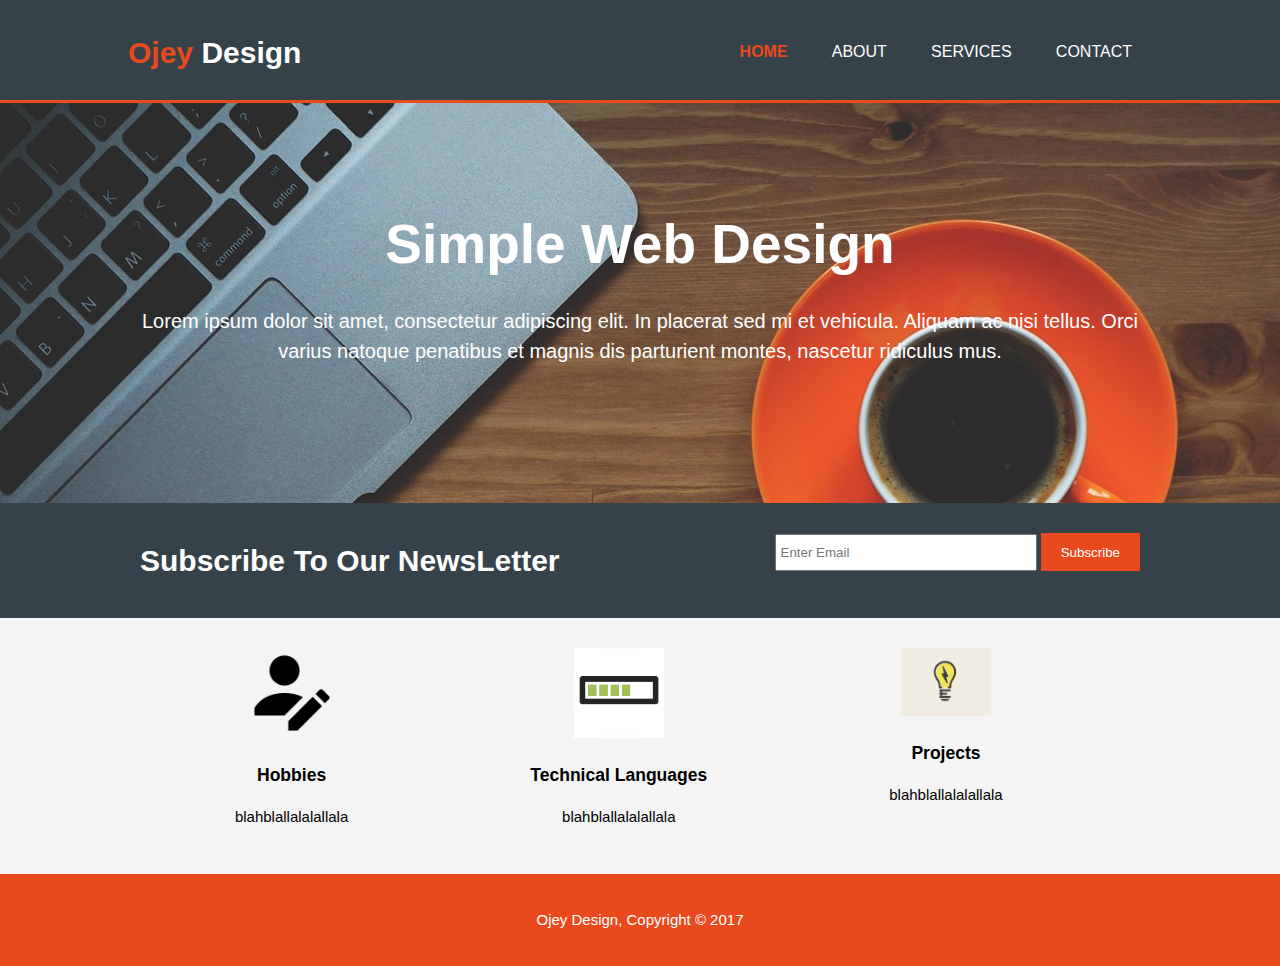
<file: index.html>
<!DOCTYPE html>
<html>
<head>
    <meta charset="uf=tf-8">
    <meta name ="viewport" content="width=device-width">
    <meta name = "description" content="">
    <meta name = "Keyword" content="">
    <meta name = "Author" content="Judith Ojey">
    <title>Ojey Page | Welcome</title>
    <link rel="stylesheet" href= "./css/style.css">
</head>
<body>
    <header>
        <div class="container">
            <div id="branding">
                <h1><span class="highlight">Ojey</span> Design</h1>
            </div>
            <nav>
                <ul>
                    <li class="current"><a href="index.html">Home</a></li>
                    <li><a href="about.html">About</a></li>
                    <li><a href="services.html">Services</a></li>
                    <li><a href="contact.html">Contact</a></li>
                </ul>
            </nav>
        </div>
    </header>
<section id="showcase">
    <div class="container">
        <h1>Simple Web Design</h1>
        <p>Lorem ipsum dolor sit amet, consectetur adipiscing elit. In placerat sed mi et vehicula. Aliquam ac nisi tellus. Orci varius natoque penatibus et magnis dis parturient montes, nascetur ridiculus mus.</p>
    </div>
</section>

<section id="newsletter">
    <div class="container">
        <h1>Subscribe To Our NewsLetter</h1>
        <form>
            <input type="email" placeholder="Enter Email">
            <button type="submit" class="button_1">Subscribe</button>
        </form>
    </div>
</section>

<section id="boxes">
    <div class="container">
        <div class="box">
            <img src="./img/logo_aboutme.png">
            <h3>Hobbies</h3>
            <p>blahblallalalallala</p>
        </div>

        <div class="box">
                <img src="./img/logo_tech.png">                
                <h3>Technical Languages</h3>
                <p>blahblallalalallala</p>
        </div>

        <div class="box">
                <img src="./img/logo_electrikbulb.png">                
                <h3>Projects</h3>
                <p>blahblallalalallala</p>
        </div>

    </div>
</section>

<footer>
    <p>Ojey Design, Copyright &copy; 2017</p>
</footer>
</body>
</html>
</file>
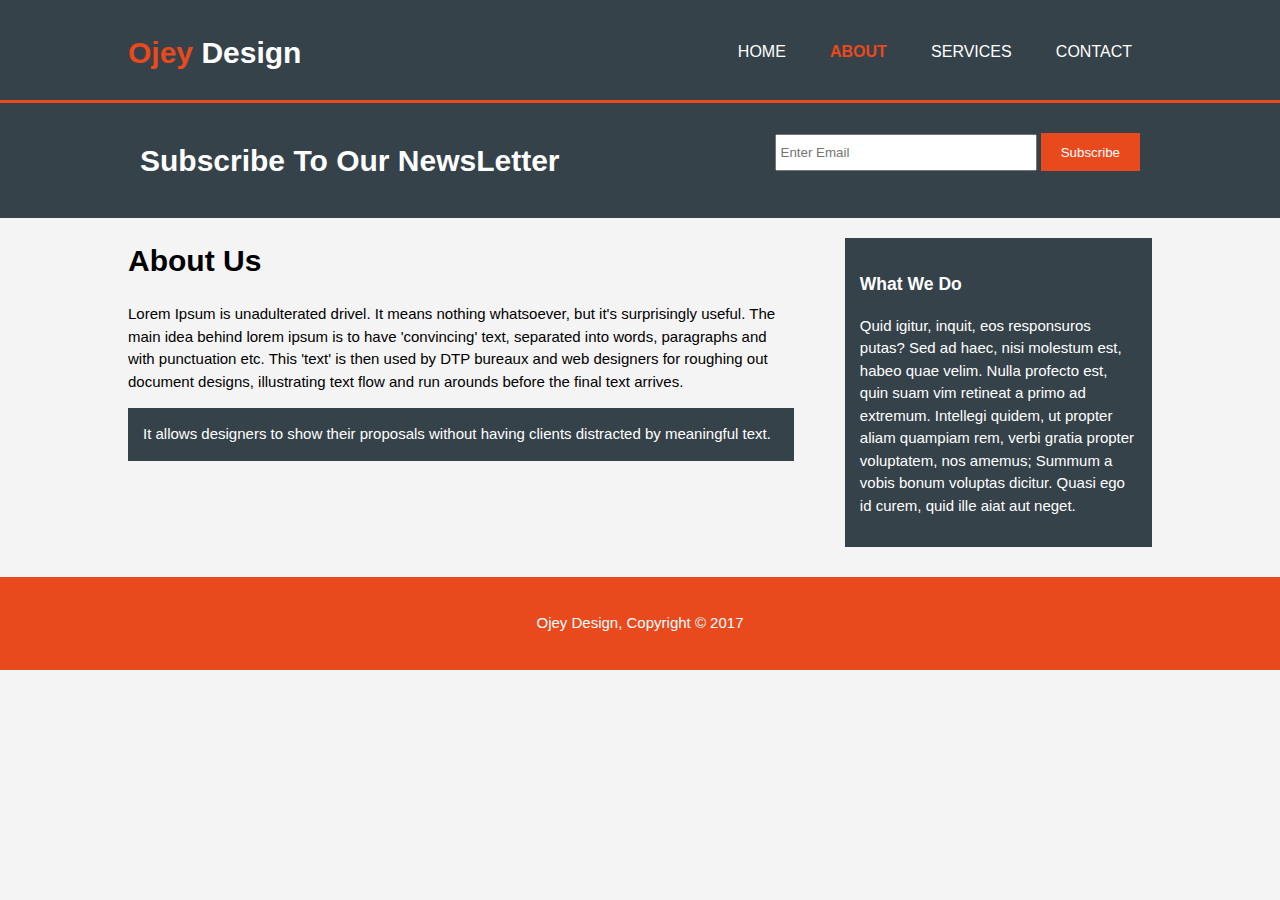
<file: about.html>
<!DOCTYPE html>
<html>
<head>
    <meta charset="uf=tf-8">
    <meta name ="viewport" content="width=device-width">
    <meta name = "description" content="">
    <meta name = "Keyword" content="">
    <meta name = "Author" content="Judith Ojey">
    <title>Ojey Page | About</title>
    <link rel="stylesheet" href= "./css/style.css">
</head>
<body>
    <header>
        <div class="container">
            <div id="branding">
                <h1><span class="highlight">Ojey</span> Design</h1>
            </div>
            <nav>
                <ul>
                    <li><a href="index.html">Home</a></li>
                    <li class="current"><a href="about.html">About</a></li>
                    <li><a href="services.html">Services</a></li>
                    <li><a href="contact.html">Contact</a></li>
                </ul>
            </nav>
        </div>
    </header>
<section id="newsletter">
    <div class="container">
        <h1>Subscribe To Our NewsLetter</h1>
        <form>
            <input type="email" placeholder="Enter Email">
            <button type="submit" class="button_1">Subscribe</button>
        </form>
    </div>
</section>

<section id="main">
    <div class="container">
        <article id="main-col">
            <h1 class="page-title">About Us</h1>
            <p>
             Lorem Ipsum is unadulterated drivel. It means nothing whatsoever, but it's surprisingly useful. The main idea behind lorem ipsum is to have 'convincing' text, separated into words, paragraphs and with punctuation etc. This 'text' is then used by DTP bureaux and web designers for roughing out document designs, illustrating text flow and run arounds before the final text arrives.
            </p>
            <p class="dark">
             It allows designers to show their proposals without having clients distracted by meaningful text.
            </p>
        </article>
        
        <aside id="sidebar">
        <div class="dark">
            <h3>What We Do</h3>
            <p>Quid igitur, inquit, eos responsuros putas? Sed ad haec, nisi molestum est, habeo quae velim. Nulla profecto est, quin suam vim retineat a primo ad extremum. Intellegi quidem, ut propter aliam quampiam rem, verbi gratia propter voluptatem, nos amemus; Summum a vobis bonum voluptas dicitur. Quasi ego id curem, quid ille aiat aut neget.</p>
        </div>
        </aside>
    
    </div>
</section>

<footer>
    <p>Ojey Design, Copyright &copy; 2017</p>
</footer>
</body>
</html>
</file>
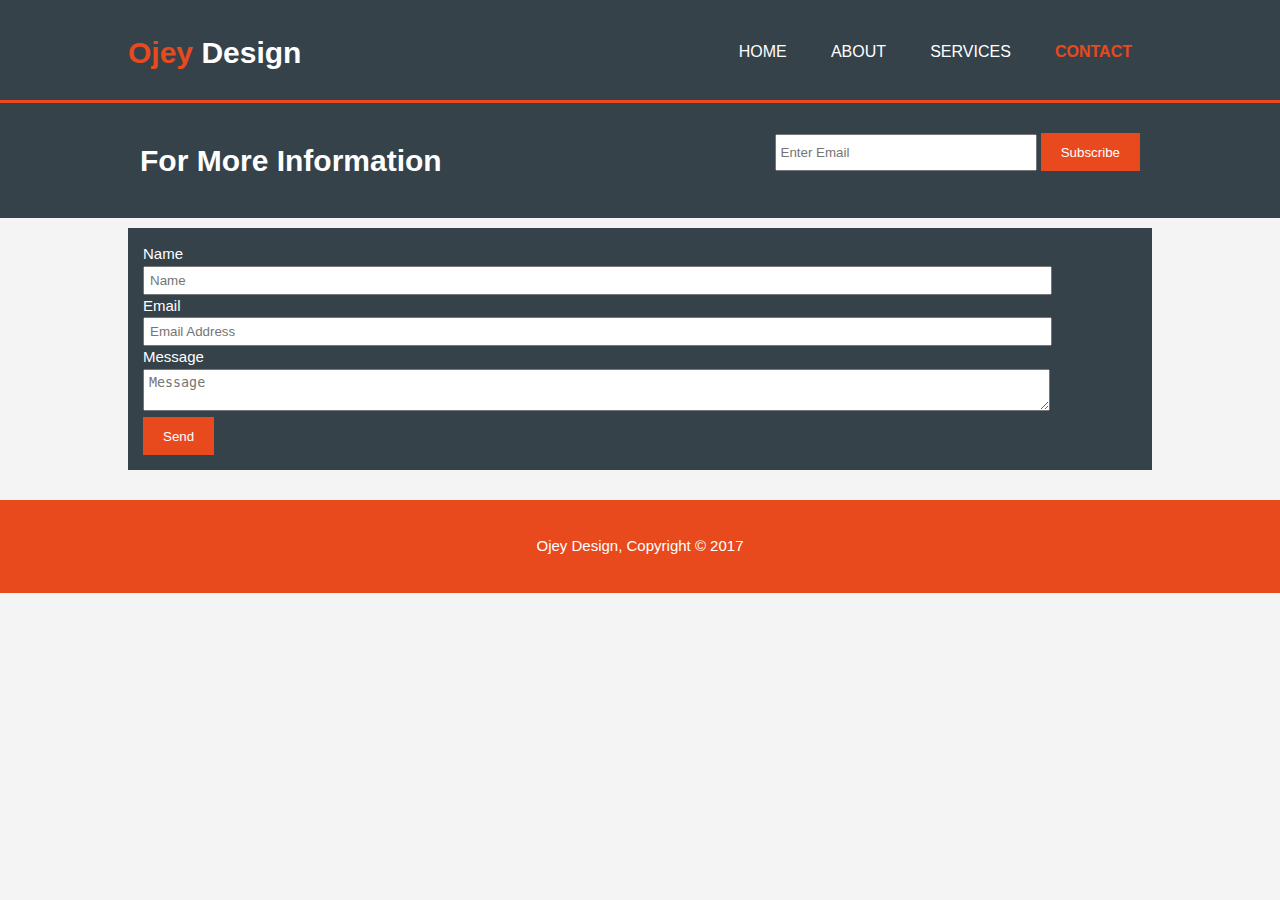
<file: contact.html>
<!DOCTYPE html>
<html>
<head>
    <meta charset="uf=tf-8">
    <meta name ="viewport" content="width=device-width">
    <meta name = "description" content="">
    <meta name = "Keyword" content="">
    <meta name = "Author" content="Judith Ojey">
    <title>Ojey Page | Contact</title>
    <link rel="stylesheet" href= "./css/style.css">
</head>
<body>
    <header>
        <div class="container">
            <div id="branding">
                <h1><span class="highlight">Ojey</span> Design</h1>
            </div>
            <nav>
                <ul>
                    <li><a href="index.html">Home</a></li>
                    <li><a href="about.html">About</a></li>
                    <li><a href="services.html">Services</a></li>
                    <li class="current"><a href="contact.html">Contact</a></li>
                </ul>
            </nav>
        </div>
    </header>
<section id="newsletter">
    <div class="container">
        <h1>For More Information</h1>
        <form>
            <input type="email" placeholder="Enter Email">
            <button type="submit" class="button_1">Subscribe</button>
        </form>
    </div>
</section>

<section id="main">
    <div class="container">
<!--         <article id="main-col">
            <h1 class="page-title">Contact</h1>
            <ul id="services">
                <li>
                    <h3>Front End Developer services</h3>
                    <p>Details</p>
                    <p>Rate</p>
                </li>
                <li>
                    <h3>BackEnd Developer Services</h3>
                    <p>Details</p>
                    <p>Rate</p>
                </li>
                <li>
                    <h3>Full Stack Developer Services</h3>
                    <p>Details</p>
                    <p>Rate</p>
                </li>
            </ul>
        </article>  -->
        
        <div id="main-sid">
        <div class="dark">
           <form class="memo">
               <div>
                   <label>Name</label><br>
                   <input type="text" placeholder="Name">
               </div>
               <div>
                    <label>Email</label><br>
                    <input type="email" placeholder="Email Address">
                </div>
                <div>
                    <label>Message</label><br>
                    <textarea type="text" placeholder="Message"></textarea>
                </div>
                <button class="button_1" type="submit">Send</button>

           </form>
        </div>
    </div>
    </div>
</section>

<footer>
    <p>Ojey Design, Copyright &copy; 2017</p>
</footer>
</body>
</html>
</file>
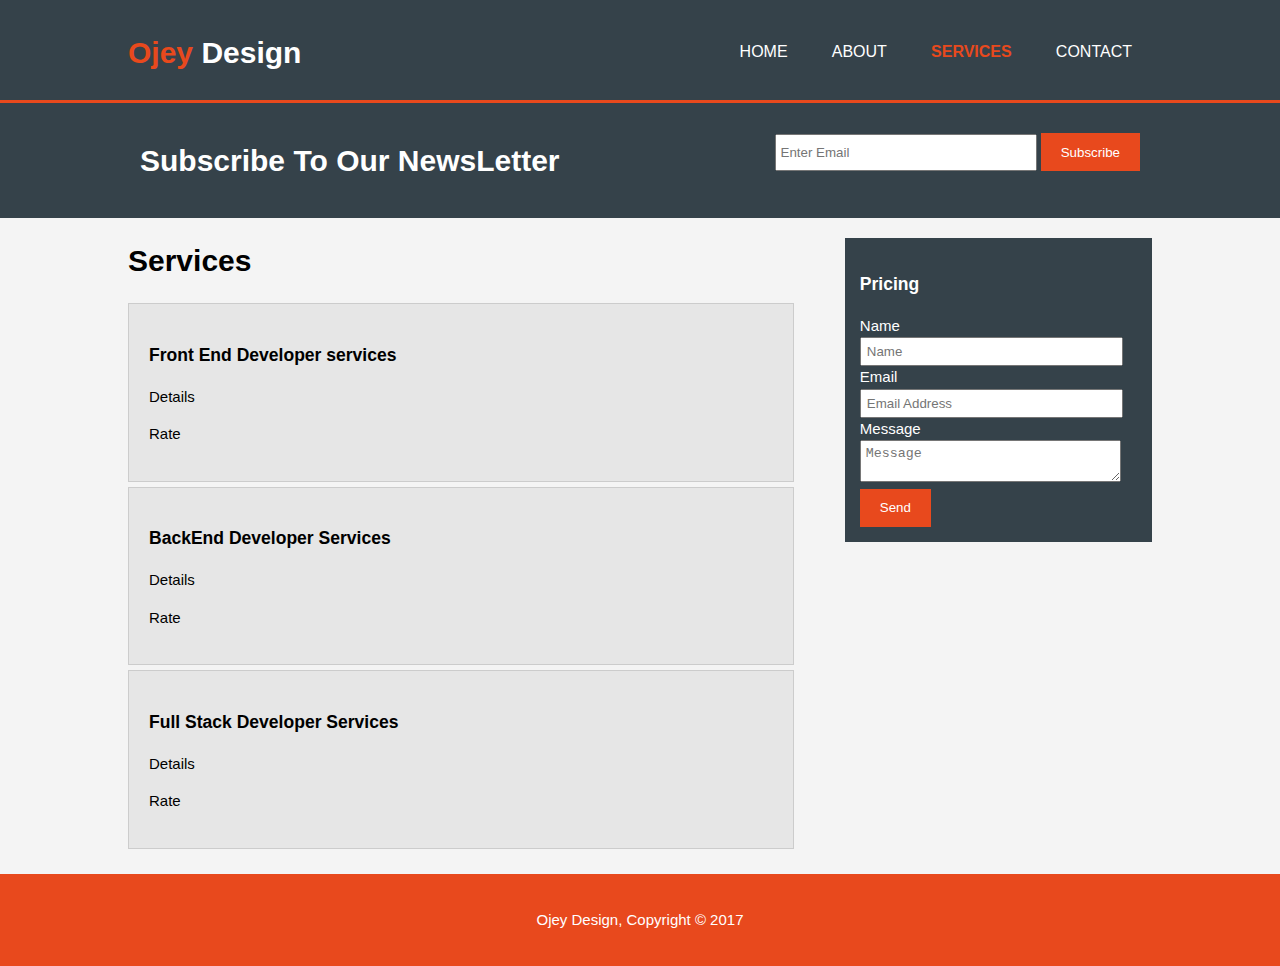
<file: services.html>
<!DOCTYPE html>
<html>
<head>
    <meta charset="uf=tf-8">
    <meta name ="viewport" content="width=device-width">
    <meta name = "description" content="">
    <meta name = "Keyword" content="">
    <meta name = "Author" content="Judith Ojey">
    <title>Ojey Page | Services</title>
    <link rel="stylesheet" href= "./css/style.css">
</head>
<body>
    <header>
        <div class="container">
            <div id="branding">
                <h1><span class="highlight">Ojey</span> Design</h1>
            </div>
            <nav>
                <ul>
                    <li><a href="index.html">Home</a></li>
                    <li><a href="about.html">About</a></li>
                    <li class="current"><a href="services.html">Services</a></li>
                    <li><a href="contact.html">Contact</a></li>
                </ul>
            </nav>
        </div>
    </header>
<section id="newsletter">
    <div class="container">
        <h1>Subscribe To Our NewsLetter</h1>
        <form>
            <input type="email" placeholder="Enter Email">
            <button type="submit" class="button_1">Subscribe</button>
        </form>
    </div>
</section>

<section id="main">
    <div class="container">
        <article id="main-col">
            <h1 class="page-title">Services</h1>
            <ul id="services">
                <li>
                    <h3>Front End Developer services</h3>
                    <p>Details</p>
                    <p>Rate</p>
                </li>
                <li>
                    <h3>BackEnd Developer Services</h3>
                    <p>Details</p>
                    <p>Rate</p>
                </li>
                <li>
                    <h3>Full Stack Developer Services</h3>
                    <p>Details</p>
                    <p>Rate</p>
                </li>
            </ul>
        </article>
        
        <aside id="sidebar">
        <div class="dark">
            <h3>Pricing</h3>
           <form class="quote">
               <div>
                   <label>Name</label><br>
                   <input type="text" placeholder="Name">
               </div>
               <div>
                    <label>Email</label><br>
                    <input type="email" placeholder="Email Address">
                </div>
                <div>
                    <label>Message</label><br>
                    <textarea type="text" placeholder="Message"></textarea>
                </div>
                <button class="button_1" type="submit">Send</button>

           </form>
        </div>
        </aside>
    </div>
</section>

<footer>
    <p>Ojey Design, Copyright &copy; 2017</p>
</footer>
</body>
</html>
</file>
<file: css/style.css>
body{
   /* font-family: Arial, Helvetica, sans-serif;
    font-size: 15px;
    line-height: 1.5; /*amount of space btw each line/ below is a much easilier way to do this*/
    font: 15px/1.5 Arial, Helvetica, sans-serif;
    padding: 0;
    margin: 0;
    background-color: #f4f4f4;
}
/*Global*/
.container{
    width: 80%; /*percentage allows for a more responsive design*/
    margin: auto;
    overflow: hidden; 
}
/* all ul will have the following below*/
ul{
    margin: 0;
    padding: 0;
}

.button_1{
    height:38px;
    background: #e8491d;
    border: 0;
    padding-left: 20px;
    padding-right: 20px;
    color: #ffffffff
}

.dark{
    padding:15px;
    background: #35424a;
    color:#fff;
    margin-top: 10px;
    margin-bottom: 10px;


}
/*Header*/
header{
background: #35424a;
color:#ffff;
padding-top: 30px;
min-height: 70px;
border-bottom:#e8491d 3px solid;
}

header a{
    color:#ffff;
    text-decoration: none;
    text-transform: uppercase;
    font-size:16px;

}


header li{
/*float: left;*/
display:inline;
padding:0 20px 0 20px;
}

header #branding{
    float: left;
}

header #branding h1{
    margin: 0;
}

header nav{
    float: right;
    margin-top: 10px;
}

header .highlight, header .current a{
    color:#e8491d;
    font-weight: bold;
}

header a:hover{
    color: #cccccc;
    font-weight: bold;
}

/*show case*/
#showcase{
    min-height: 400px;
    background:url(../img/showcase.jpg) no-repeat ;
    text-align: center;
    color: #fff;
}

#showcase h1{
    margin-top: 100px;
    font-size: 55px;
    margin-bottom:10px;
}

#showcase p{
    font-size: 20px;
}


/*Newsletter*/

#newsletter{
    padding: 15px;
    color:#ffffff;
    background:#35424a;
}

#newsletter h1{
    float: left;
}

#newsletter form{
    float: right;
    margin-top: 15px;
}

#newsletter input[type="email"]{
    padding: 4px;
    height:25px;
    width:250px;
}

/*Boxes*/

#boxes{
    margin-top: 20px;
}

#boxes .box{
    float: left;
    text-align: center;
    width: 30%;
    padding:10px;
}

#boxes .box img{
    width: 90px;
}
/*side bar*/
aside#sidebar{
    float:right;
    width:30%;
    margin-top:10px;
}

aside#sidebar .quote input, aside#sidebar .quote textarea{
    width: 90%;
    padding:5px;
}
/*main-col*/
article#main-col{
    float:left;
    width:65%;
}

/*Services*/
ul#services li{
    list-style: none;
    padding: 20px;
    border: #cccccc  solid 1px;
    margin-bottom: 5px;
    background: #e6e6e6;
}

/*contact*/
 #main-sid .memo input, #main-sid .memo textarea{
    width: 90%;
    padding:5px;
}
/*Page footer*/

footer{
    padding: 20px;
    margin-top: 20px;
    color:#ffffff;
    background-color:#e8491d;
    text-align: center;
}

/*Media Queries*/
@media(max-width:768px){
    header #branding,
    header nav,
    header nav li,
    #newsletter form,
    #newsletter  h1
    #boxes .box,
    article#main-col,
    aside#sidebar,
    #main-sid{
        float: none;
        text-align: center;
        width: 100%;
        
    }

    header{
        padding-bottom: 20px;
    }

    #showcase h1{
        margin-top:40px;
    }

    #newsletter button, .quote button, .memo button{
        display: block;
        width: 100%;
    }

    #newsletter from input[type="email"], .quote input, .quote textarea, .memo input, .memo textarea{
        width:100%;
        margin-bottom: 5px;
    }
}
</file>
